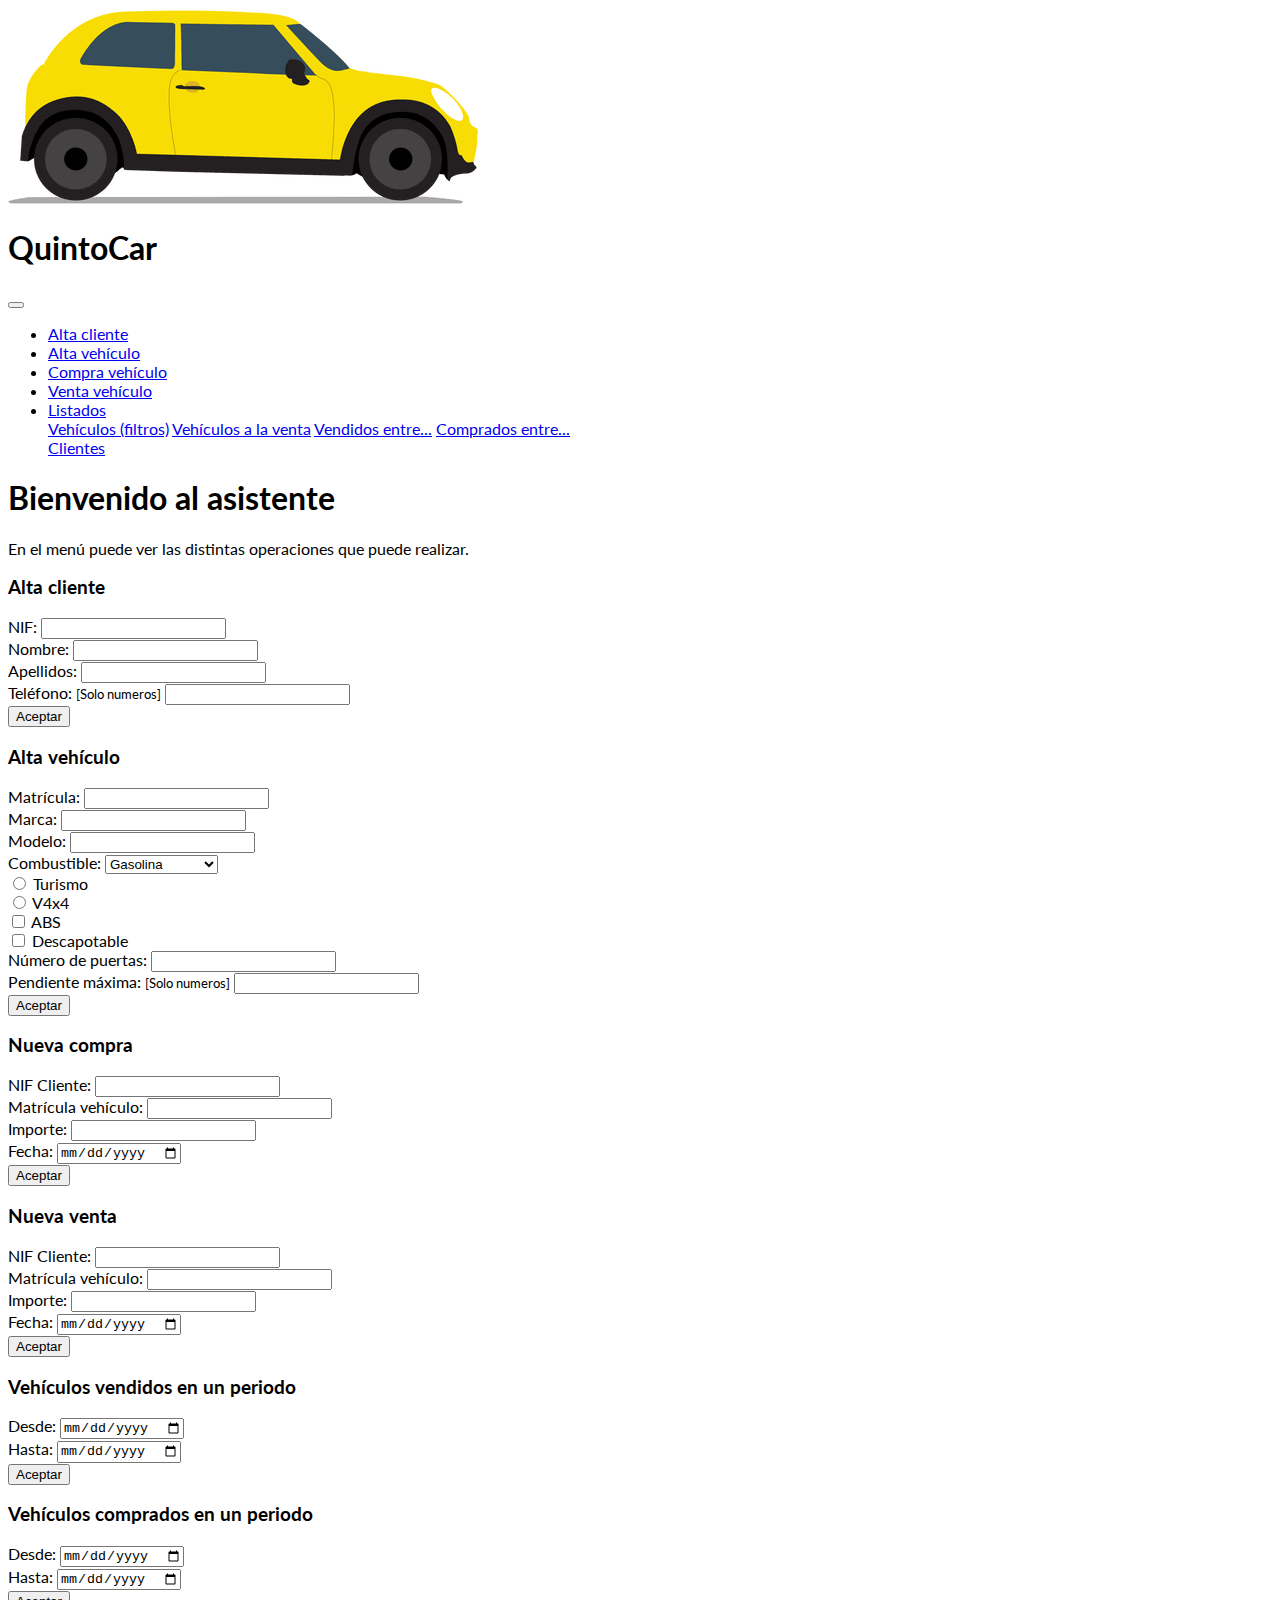
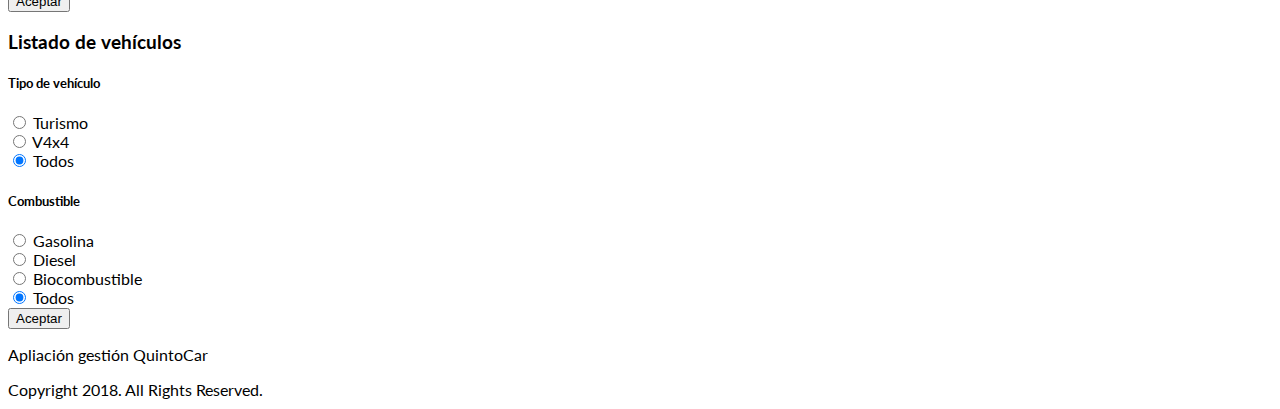
<file: index.html>
<!DOCTYPE html>
<html>
<head>
	<title>QuintoCar - CompraVenta de coches</title>
	<meta charset="utf-8">
    <meta name="viewport" content="width=device-width, initial-scale=1, shrink-to-fit=no">
    <!-- Bootstrap CSS -->
    <link rel="stylesheet" href="https://stackpath.bootstrapcdn.com/bootstrap/4.1.3/css/bootstrap.min.css" integrity="sha384-MCw98/SFnGE8fJT3GXwEOngsV7Zt27NXFoaoApmYm81iuXoPkFOJwJ8ERdknLPMO" crossorigin="anonymous">
    <!-- Optional JavaScript -->
    <!-- jQuery first, then Popper.js, then Bootstrap JS -->
    <script src="https://code.jquery.com/jquery-3.3.1.slim.min.js" integrity="sha384-q8i/X+965DzO0rT7abK41JStQIAqVgRVzpbzo5smXKp4YfRvH+8abtTE1Pi6jizo" crossorigin="anonymous"></script>
    <script src="https://cdnjs.cloudflare.com/ajax/libs/popper.js/1.14.3/umd/popper.min.js" integrity="sha384-ZMP7rVo3mIykV+2+9J3UJ46jBk0WLaUAdn689aCwoqbBJiSnjAK/l8WvCWPIPm49" crossorigin="anonymous"></script>
    <script src="https://stackpath.bootstrapcdn.com/bootstrap/4.1.3/js/bootstrap.min.js" integrity="sha384-ChfqqxuZUCnJSK3+MXmPNIyE6ZbWh2IMqE241rYiqJxyMiZ6OW/JmZQ5stwEULTy" crossorigin="anonymous"></script>
    <link rel="stylesheet" href="estilo.css">
    <!--fuente-->
    <link href="https://fonts.googleapis.com/css?family=Lato" rel="stylesheet">
</head>
<body>
	<!--titulo-->
	<div class="jumbotron jumbotron-fluid py-4 bg-primary my-0">
		<div class="container-fluid justify-content-start">
			<div class="row">
				<div class="col-2">
				<a href="#" onclick="mostrarFrm('bienvenida'); return false">
					<img src="logo.png" class="img-fluid">
				</a>
				</div>
				<div class="col d-flex align-items-end">
					<h1 class="text-white">QuintoCar</h1>
				</div>
			</div>
		</div>
	</div>
	<!--menu-->
	<nav class="navbar navbar-expand-sm navbar-dark bg-dark">
		<button class="navbar-toggler" type="button" data-toggle="collapse" data-target="#menuCollapse" aria-controls="menuCollapse" aria-expanded="false" aria-label="Toggle navigation">
   	 		<span class="navbar-toggler-icon"></span>
  		</button>
		<div class="collapse navbar-collapse" id="menuCollapse">
		    <ul class="navbar-nav">
		      <li class="nav-item">
		        <a href="#" class="nav-link" onclick="mostrarFrm('divAltaCliente'); return false">Alta cliente</a>
		      </li>
		      <li class="nav-item">
		        <a href="#" class="nav-link" onclick="mostrarFrm('divAltaVehiculo'); return false">Alta vehículo</a>
		      </li>
		      <li class="nav-item">
		        <a href="#" class="nav-link" onclick="mostrarFrm('divCompraVehiculo'); return false">Compra vehículo</a>
		      </li>
		      <li class="nav-item">
		        <a href="#" class="nav-link" onclick="mostrarFrm('divVentaVehiculo'); return false">Venta vehículo</a>
		      </li>		      
		      <li class="nav-item dropdown">
		        <a class="nav-link dropdown-toggle" href="#" role="button" data-toggle="dropdown" aria-haspopup="true" aria-expanded="false">
		          Listados
		        </a>
		        <div class="dropdown-menu" aria-labelledby="navbarDropdown">
		          <a href="#" class="dropdown-item" onclick="mostrarFrm('divListVehiculos'); return false">Vehículos (filtros)</a>
		          <a href="#" class="dropdown-item" onclick="window.open('listadoVehiculosVenta.html','_blank'); return false">Vehículos a la venta</a>
		          <a href="#" class="dropdown-item" onclick="mostrarFrm('divListVendidos'); return false">Vendidos entre...</a>
		          <a href="#" class="dropdown-item" onclick="mostrarFrm('divListComprados'); return false">Comprados entre...</a>
		          <div class="dropdown-divider"></div>
		          <a href="#" class="dropdown-item" onclick="window.open('listadoClientes.html','_blank'); return false">Clientes</a>
		        </div>
		      </li>
		    </ul>
		  </div>
		</nav>
	<!--contenido-->
	<div class="container-fluid bg-light p-4">
		<div class="row" id="bienvenida">
			<div class="col">
				<h1>Bienvenido al asistente</h1>
				<p>En el menú puede ver las distintas operaciones que puede realizar.</p>
			</div>
		</div>
		<div class="row d-none" id="divAltaCliente">
			<div class="col-7">
				<h3>Alta cliente</h3>
				<!--formulario alta cliente-->
				<form class="m-2" id="frmAltaCliente" name="frmAltaCliente">
				  <div class="form-group">
				    <label for="txtNIF" class="mb-0">NIF:</label>
				    <input type="text" class="form-control" id="txtNIF" name="txtNIF">
				  </div>
				  <div class="form-group">
				    <label for="txtNombre" class="mb-0">Nombre:</label>
				    <input type="text" class="form-control" id="txtNombre" name="txtNombre">
				  </div>
				  <div class="form-group">
				    <label for="txtApellidos" class="mb-0">Apellidos:</label>
				    <input type="text" class="form-control" id="txtApellidos" name="txtApellidos">
				  </div>
				  <div class="form-group">
				    <label for="txtTelefono" class="mb-0">Teléfono: <small>[Solo numeros]</small></label>
				    <input type="text" class="form-control" id="txtTelefono" name="txtTelefono">
				  </div>
				  <input type="button" class="btn btn-primary" id="btnAltaCliente" name="btnAltaCliente" onclick="altaCliente();" value="Aceptar"/>
				</form>
			</div>
		</div>
		<div class="row d-none" id="divAltaVehiculo">
			<div class="col-7">
				<h3>Alta vehículo</h3>
				<!--formulario alta vehiculo-->
				<form class="m-2" id="frmAltaVehiculo">
					<div class="form-group">
				    	<label for="txtMatricula" class="mb-0">Matrícula:</label>
				    	<input type="text" class="form-control" id="txtMatricula" name="txtMatricula">
				  	</div>				
				  	<div class="form-group">
					    <label for="txtMarca" class="mb-0">Marca:</label>
					    <input type="text" class="form-control" id="txtMarca" name="txtMarca">
				  	</div>
				  	<div class="form-group">
				    	<label for="txtModelo" class="mb-0">Modelo:</label>
					    <input type="text" class="form-control" id="txtModelo" name="txtModelo">
					</div>

					<div class="form-group">
    					<label for="txtCombustible" class="mb-0">Combustible:</label>
    					<select class="form-control" id="selectCombustible" name="selectCombustible">
					      <option>Gasolina</option>
					      <option>Diesel</option>
					      <option>Biocombustible</option>
					    </select>
					</div>

					<div class="form-group">
						<div class="form-check form-check-inline">
						  <input class="form-check-input" type="radio" name="tipoVehiculo" id="radioTurismo" value="turismo">
						  <label class="form-check-label" for="radioTurismo">Turismo</label>
						</div>
						<div class="form-check form-check-inline">
						  <input class="form-check-input" type="radio" name="tipoVehiculo" id="radio4x4" value="4x4">
						  <label class="form-check-label" for="radio4x4">V4x4</label>
						</div>
					</div>

				    <div class="form-group d-none" id="opcionesTurismo">
				    	<div class="form-group">
				    	<div class="form-check form-check-inline">
  							<input class="form-check-input" type="checkbox" id="chkbxABS" value="abs">
  							<label class="form-check-label" for="chkbxABS">ABS</label>
						</div>
						<div class="form-check form-check-inline">
  							<input class="form-check-input" type="checkbox" id="chkbxDescapotable" value="descapotable">
							<label class="form-check-label" for="chkbxDescapotable">Descapotable</label>
						</div>
						</div>
						<div class="form-group">
						<label for="txtnPuertas" class="mb-0">Número de puertas:</label>
				    	<input type="text" class="form-control" id="txtnPuertas" name="txtnPuertas">
				    	</div>
				    </div>
				    <div class="form-group d-none" id="opcionesV4x4">
					  <div class="form-group">
					    <label for="txtPendiente" class="mb-0">Pendiente máxima: <small>[Solo numeros]</small></label>
					    <input type="text" class="form-control" id="txtPendiente" name="txtPendiente">
					  </div>
				    </div>
				  <input type="button" class="btn btn-primary" id="btnAltaVehiculo" name="btnAltaVehiculo" onclick="altaVehiculo();" value="Aceptar"/>
				</form>
			</div>
		</div>
		<div class="row d-none" id="divCompraVehiculo">
			<div class="col-7">
				<h3>Nueva compra</h3>
				<!--formulario compra-->
				<form class="m-2" id="frmCompraVehiculo" name="frmCompraVehiculo">
				  <div class="form-group">
				    <label for="txtClienteCompra" class="mb-0">NIF Cliente:</label>
				    <input type="text" class="form-control" id="txtClienteCompra" name="txtClienteCompra">
				  </div>
				  <div class="form-group">
				    <label for="txtVehiculoCompra" class="mb-0">Matrícula vehículo:</label>
				    <input type="text" class="form-control" id="txtVehiculoCompra" name="txtVehiculoCompra">
				  </div>
				  <div class="form-group">
				    <label for="txtImporteCompra" class="mb-0">Importe:</label>
				    <input type="text" class="form-control" id="txtImporteCompra" name="txtImporteCompra">
				  </div>				  
				  <div class="form-group">
				    <label for="FechaCompra" class="mb-0">Fecha:</label>
				    <input type="date" class="form-control" id="fechaCompra" name="fechaCompra">
				  </div>
				  <input type="button" class="btn btn-primary" id="btnCompraVehiculo" name="btnCompraVehiculo" onclick="compraVehiculo();" value="Aceptar"/>
				</form>
			</div>
		</div>
		<div class="row d-none" id="divVentaVehiculo">
			<div class="col-7">
				<h3>Nueva venta</h3>
				<!--formulario venta-->
				<form class="m-2" id="frmVentaVehiculo" name="frmVentaVehiculo">
				  <div class="form-group">
				    <label for="txtClienteVenta" class="mb-0">NIF Cliente:</label>
				    <input type="text" class="form-control" id="txtClienteVenta" name="txtClienteVenta">
				  </div>
				  <div class="form-group">
				    <label for="txtVehiculoVenta" class="mb-0">Matrícula vehículo:</label>
				    <input type="text" class="form-control" id="txtVehiculoVenta" name="txtVehiculoVenta">
				  </div>
				  <div class="form-group">
				    <label for="txtImporteVenta" class="mb-0">Importe:</label>
				    <input type="text" class="form-control" id="txtImporteVenta" name="txtImporteVenta">
				  </div>				  
				  <div class="form-group">
				    <label for="FechaVenta" class="mb-0">Fecha:</label>
				    <input type="date" class="form-control" id="fechaVenta" name="fechaVenta">
				  </div>
				  <input type="button" class="btn btn-primary" id="btnVentaVehiculo" name="btnVentaVehiculo" onclick="ventaVehiculo();" value="Aceptar"/>
				</form>
			</div>
		</div>
		<div class="row d-none" id="divListVendidos">
			<div class="col-7">
				<h3>Vehículos vendidos en un periodo</h3>
				<!--formulario listado vendido periodo-->
				<form class="m-2" id="frmListVendidos" name="frmListVendidos">
					<div class="form-group">
				    	<label for="fechaVentaInicio" class="mb-0">Desde:</label>
				    	<input type="date" class="form-control" id="fechaVentaInicio" name="fechaVentaInicio">
				  	</div>
					<div class="form-group">
				    	<label for="fechaVentaFin" class="mb-0">Hasta:</label>
				    	<input type="date" class="form-control" id="fechaVentaFin" name="fechaVentaFin">
				  	</div>				  
				  <input type="button" class="btn btn-primary" id="btnListVehiculosVendidos" name="btnListVehiculosVendidos" onclick="window.open('listadoVehiculosVendidos.html','_blank');" value="Aceptar"/>
				</form>
			</div>
		</div>
		<div class="row d-none" id="divListComprados">
			<div class="col-7">
				<h3>Vehículos comprados en un periodo</h3>
				<!--formulario listado comprado periodo-->
				<form class="m-2" id="frmListComprados" name="frmListComprados">
					<div class="form-group">
				    	<label for="fechaCompraInicio" class="mb-0">Desde:</label>
				    	<input type="date" class="form-control" id="fechaCompraInicio" name="fechaCompraInicio">
				  	</div>
					<div class="form-group">
				    	<label for="fechaCompraFin" class="mb-0">Hasta:</label>
				    	<input type="date" class="form-control" id="fechaCompraFin" name="fechaCompraFin">
				  	</div>				  
				  <input type="button" class="btn btn-primary" id="btnListVehiculosComprados" name="btnListVehiculosComprados" onclick="window.open('listadoVehiculosComprados.html','_blank');" value="Aceptar"/>
				</form>
			</div>
		</div>
		<div class="row d-none" id="divListVehiculos">
			<div class="col-7">
				<h3>Listado de vehículos</h3>
				<!--formulario listado filtro-->
				<form class="m-2" id="frmListVehiculos" name="frmListVehiculos">
					<div class="form-group">
						<h5>Tipo de vehículo</h5>
						<div class="form-check form-check-inline">
						  <input class="form-check-input" type="radio" name="tipoVehiculoList" id="radTurismo" value="Turismo">
						  <label class="form-check-label" for="radTurismo">Turismo</label>
						</div>
						<div class="form-check form-check-inline">
						  <input class="form-check-input" type="radio" name="tipoVehiculoList" id="rad4x4" value="V4x4">
						  <label class="form-check-label" for="rad4x4">V4x4</label>
						</div>
						<div class="form-check form-check-inline">
						  <input class="form-check-input" type="radio" name="tipoVehiculoList" id="radTodos" value="all" checked="checked">
						  <label class="form-check-label" for="radTodos">Todos</label>
						</div>
					</div>
					<div class="form-group">
						<h5>Combustible</h5>
						<div class="form-check form-check-inline">
						  <input class="form-check-input" type="radio" name="tipoCombustible" id="radGasolina" value="Gasolina">
						  <label class="form-check-label" for="radGasolina">Gasolina</label>
						</div>
						<div class="form-check form-check-inline">
						  <input class="form-check-input" type="radio" name="tipoCombustible" id="radDiesel" value="Diesel">
						  <label class="form-check-label" for="radDiesel">Diesel</label>
						</div>
						<div class="form-check form-check-inline">
						  <input class="form-check-input" type="radio" name="tipoCombustible" id="radBiocombustible" value="Biocombustible">
						  <label class="form-check-label" for="radBiocombustible">Biocombustible</label>
						</div>
						<div class="form-check form-check-inline">
						  <input class="form-check-input" type="radio" name="tipoCombustible" id="radAll" value="all" checked="checked">
						  <label class="form-check-label" for="radAll">Todos</label>
						</div>
					</div>
					<input type="button" class="btn btn-primary" id="btnListadoFiltros" name="btnListadoFiltros" onclick="window.open('listadoVehiculosFiltros.html','_blank');" value="Aceptar"/>
				</form>
			</div>
		</div>
	</div>
<!--footer-->
<div class="jumbotron jumbotron-fluid text-center p-2 mb-0 bg-dark sticky-bottom">
	<div class="container">
		<div class="row">
			<div class="col-12">
				<p class="text-white-50">Apliación gestión QuintoCar</p>
				<p class="text-white-50">Copyright 2018. All Rights Reserved.</p>
			</div>
		</div>
	</div>
</div>

<!--objetos-->
<script type="text/javascript" src="objetos.js"></script>
<!--codigo-->
<script type="text/javascript"" src="acciones.js"></script>

</body>
</html>
</file>
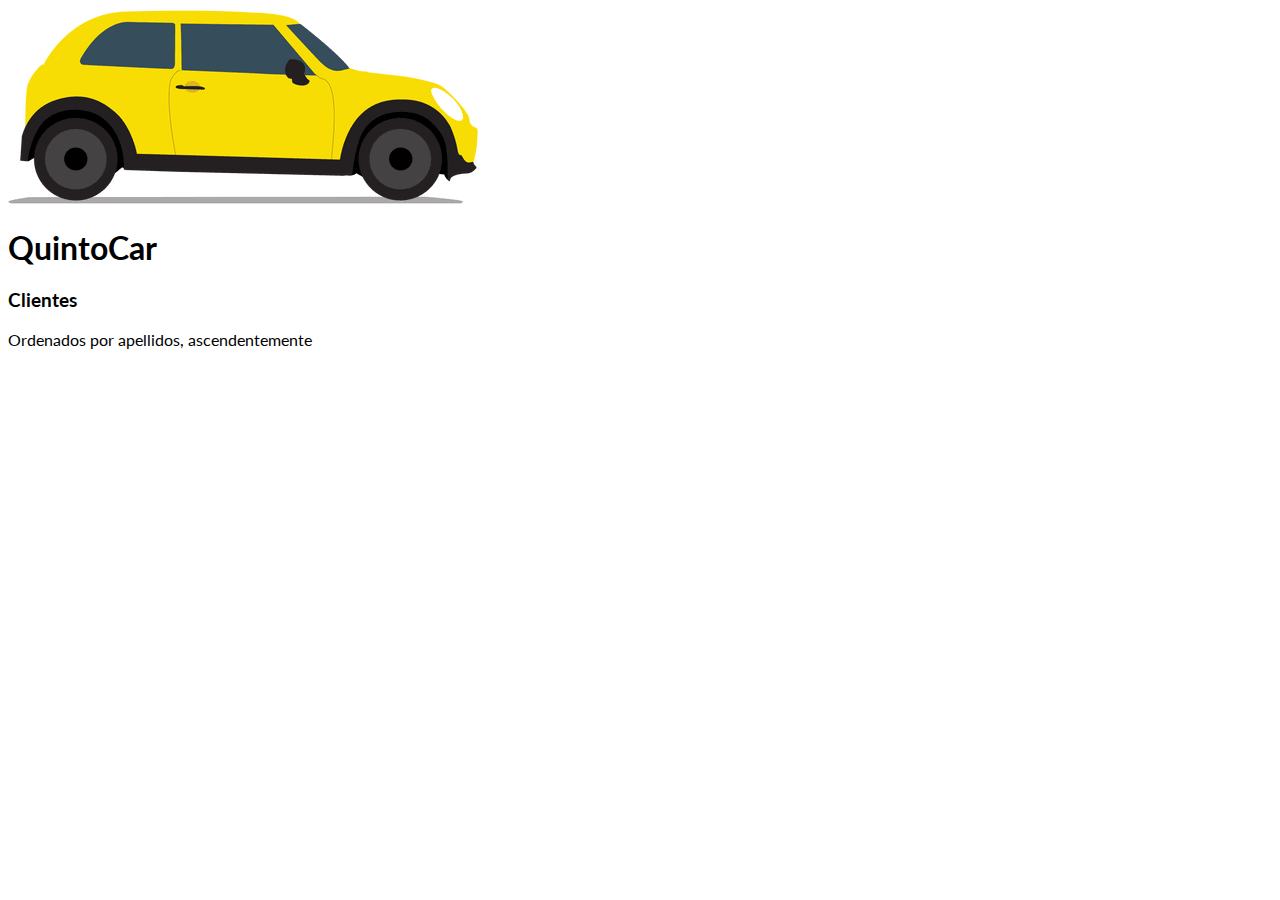
<file: listadoClientes.html>
<!DOCTYPE html>
<html>
<head>
	<title>QuintoCar - Clientes</title>
	<meta charset="utf-8">
    <meta name="viewport" content="width=device-width, initial-scale=1, shrink-to-fit=no">
    <!-- Bootstrap CSS -->
    <link rel="stylesheet" href="https://stackpath.bootstrapcdn.com/bootstrap/4.1.3/css/bootstrap.min.css" integrity="sha384-MCw98/SFnGE8fJT3GXwEOngsV7Zt27NXFoaoApmYm81iuXoPkFOJwJ8ERdknLPMO" crossorigin="anonymous">
    <!-- Optional JavaScript -->
    <!-- jQuery first, then Popper.js, then Bootstrap JS -->
    <script src="https://code.jquery.com/jquery-3.3.1.slim.min.js" integrity="sha384-q8i/X+965DzO0rT7abK41JStQIAqVgRVzpbzo5smXKp4YfRvH+8abtTE1Pi6jizo" crossorigin="anonymous"></script>
    <script src="https://cdnjs.cloudflare.com/ajax/libs/popper.js/1.14.3/umd/popper.min.js" integrity="sha384-ZMP7rVo3mIykV+2+9J3UJ46jBk0WLaUAdn689aCwoqbBJiSnjAK/l8WvCWPIPm49" crossorigin="anonymous"></script>
    <script src="https://stackpath.bootstrapcdn.com/bootstrap/4.1.3/js/bootstrap.min.js" integrity="sha384-ChfqqxuZUCnJSK3+MXmPNIyE6ZbWh2IMqE241rYiqJxyMiZ6OW/JmZQ5stwEULTy" crossorigin="anonymous"></script>
    <link rel="stylesheet" href="estilo.css">
    <!--fuente-->
    <link href="https://fonts.googleapis.com/css?family=Lato" rel="stylesheet">
</head>
<body>
<div class="jumbotron jumbotron-fluid py-4 bg-primary my-0">
        <div class="container-fluid justify-content-start">
            <div class="row">
                <div class="col-2">
                    <img src="logo.png" class="img-fluid">
                </div>
                <div class="col d-flex align-items-end">
                    <h1 class="text-white">QuintoCar</h1>
                </div>
            </div>
        </div>
    </div>
    <div class="container-fluid">
        <div class="row bg-dark p-2 mb-3">
            <div class="col">
                <h3 class="text-white">Clientes</h3>
                <p class="text-white">Ordenados por apellidos, ascendentemente</p>
            </div>
        </div>
    </div>
    <div class="container">
        <div class="row">
            <div id="capa" class="col"></div>
        </div>
    </div>
    <script type="text/javascript">
        document.getElementById("capa").innerHTML=window.opener.oQuintoCar.listadoClientes();
    </script>
</body>
</html>
</file>
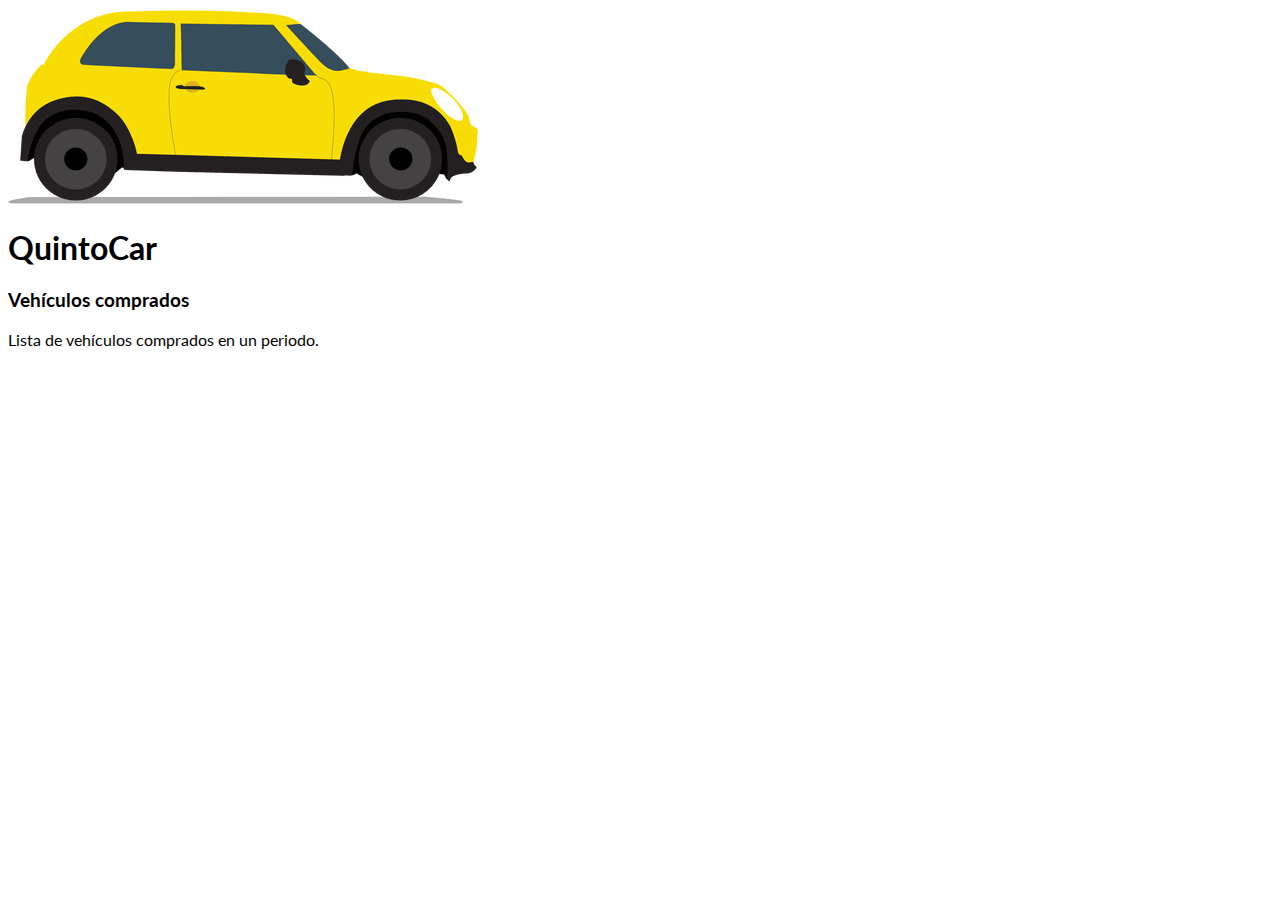
<file: listadoVehiculosComprados.html>
<!DOCTYPE html>
<html>
<head>
	<title>QuintoCar - Comrpas entre</title>
	<meta charset="utf-8">
    <meta name="viewport" content="width=device-width, initial-scale=1, shrink-to-fit=no">
    <!-- Bootstrap CSS -->
    <link rel="stylesheet" href="https://stackpath.bootstrapcdn.com/bootstrap/4.1.3/css/bootstrap.min.css" integrity="sha384-MCw98/SFnGE8fJT3GXwEOngsV7Zt27NXFoaoApmYm81iuXoPkFOJwJ8ERdknLPMO" crossorigin="anonymous">
    <!-- Optional JavaScript -->
    <!-- jQuery first, then Popper.js, then Bootstrap JS -->
    <script src="https://code.jquery.com/jquery-3.3.1.slim.min.js" integrity="sha384-q8i/X+965DzO0rT7abK41JStQIAqVgRVzpbzo5smXKp4YfRvH+8abtTE1Pi6jizo" crossorigin="anonymous"></script>
    <script src="https://cdnjs.cloudflare.com/ajax/libs/popper.js/1.14.3/umd/popper.min.js" integrity="sha384-ZMP7rVo3mIykV+2+9J3UJ46jBk0WLaUAdn689aCwoqbBJiSnjAK/l8WvCWPIPm49" crossorigin="anonymous"></script>
    <script src="https://stackpath.bootstrapcdn.com/bootstrap/4.1.3/js/bootstrap.min.js" integrity="sha384-ChfqqxuZUCnJSK3+MXmPNIyE6ZbWh2IMqE241rYiqJxyMiZ6OW/JmZQ5stwEULTy" crossorigin="anonymous"></script>
    <link rel="stylesheet" href="estilo.css">
    <!--fuente-->
    <link href="https://fonts.googleapis.com/css?family=Lato" rel="stylesheet">
</head>
<body>
    <div class="jumbotron jumbotron-fluid py-4 bg-primary my-0">
        <div class="container-fluid justify-content-start">
            <div class="row">
                <div class="col-2">
                    <img src="logo.png" class="img-fluid">
                </div>
                <div class="col d-flex align-items-end">
                    <h1 class="text-white">QuintoCar</h1>
                </div>
            </div>
        </div>
    </div>
    <div class="container-fluid">
        <div class="row bg-dark p-2 mb-3">
            <div class="col">
                <h3 class="text-white">Vehículos comprados</h3>
                <p class="text-white">Lista de vehículos comprados en un periodo.</p>
            </div>
        </div>
    </div>
    <div class="container">
        <div class="row">
            <div id="capa" class="col"></div>
        </div>
    </div>
    <script type="text/javascript">
        document.getElementById("capa").innerHTML=window.opener.oQuintoCar.listadoComprasPeriodo(window.opener.frmListComprados.fechaCompraInicio.value, window.opener.frmListComprados.fechaCompraFin.value);
    </script>
</body>
</html>
</file>
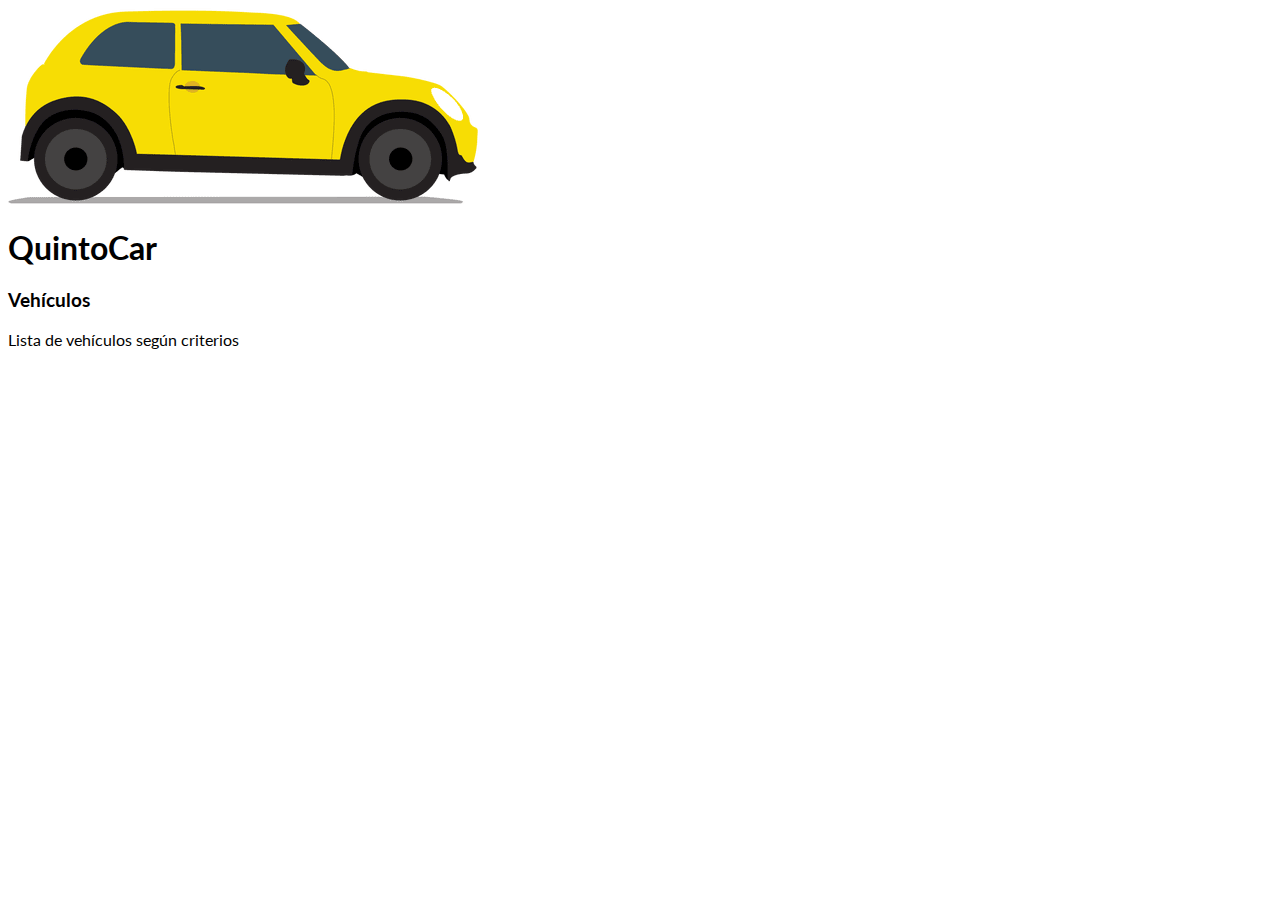
<file: listadoVehiculosFiltros.html>
<!DOCTYPE html>
<html>
<head>
	<title>QuintoCar - Vehiculos</title>
	<meta charset="utf-8">
    <meta name="viewport" content="width=device-width, initial-scale=1, shrink-to-fit=no">
    <!-- Bootstrap CSS -->
    <link rel="stylesheet" href="https://stackpath.bootstrapcdn.com/bootstrap/4.1.3/css/bootstrap.min.css" integrity="sha384-MCw98/SFnGE8fJT3GXwEOngsV7Zt27NXFoaoApmYm81iuXoPkFOJwJ8ERdknLPMO" crossorigin="anonymous">
    <!-- Optional JavaScript -->
    <!-- jQuery first, then Popper.js, then Bootstrap JS -->
    <script src="https://code.jquery.com/jquery-3.3.1.slim.min.js" integrity="sha384-q8i/X+965DzO0rT7abK41JStQIAqVgRVzpbzo5smXKp4YfRvH+8abtTE1Pi6jizo" crossorigin="anonymous"></script>
    <script src="https://cdnjs.cloudflare.com/ajax/libs/popper.js/1.14.3/umd/popper.min.js" integrity="sha384-ZMP7rVo3mIykV+2+9J3UJ46jBk0WLaUAdn689aCwoqbBJiSnjAK/l8WvCWPIPm49" crossorigin="anonymous"></script>
    <script src="https://stackpath.bootstrapcdn.com/bootstrap/4.1.3/js/bootstrap.min.js" integrity="sha384-ChfqqxuZUCnJSK3+MXmPNIyE6ZbWh2IMqE241rYiqJxyMiZ6OW/JmZQ5stwEULTy" crossorigin="anonymous"></script>
    <link rel="stylesheet" href="estilo.css">
    <!--fuente-->
    <link href="https://fonts.googleapis.com/css?family=Lato" rel="stylesheet">
</head>
<body>
    <div class="jumbotron jumbotron-fluid py-4 bg-primary my-0">
        <div class="container-fluid justify-content-start">
            <div class="row">
                <div class="col-2">
                    <img src="logo.png" class="img-fluid">
                </div>
                <div class="col d-flex align-items-end">
                    <h1 class="text-white">QuintoCar</h1>
                </div>
            </div>
        </div>
    </div>
    <div class="container-fluid">
        <div class="row bg-dark p-2 mb-3">
            <div class="col">
                <h3 class="text-white">Vehículos</h3>
                <p class="text-white">Lista de vehículos según criterios</p>
            </div>
        </div>
    </div>
    <div class="container">
        <div class="row">
            <div id="capa" class="col"></div>
        </div>
    </div>
    <script type="text/javascript">
        document.getElementById("capa").innerHTML=window.opener.oQuintoCar.listadoVehiculos(window.opener.frmListVehiculos.tipoVehiculoList.value, window.opener.frmListVehiculos.tipoCombustible.value);
    </script>
</body>
</html>
</file>
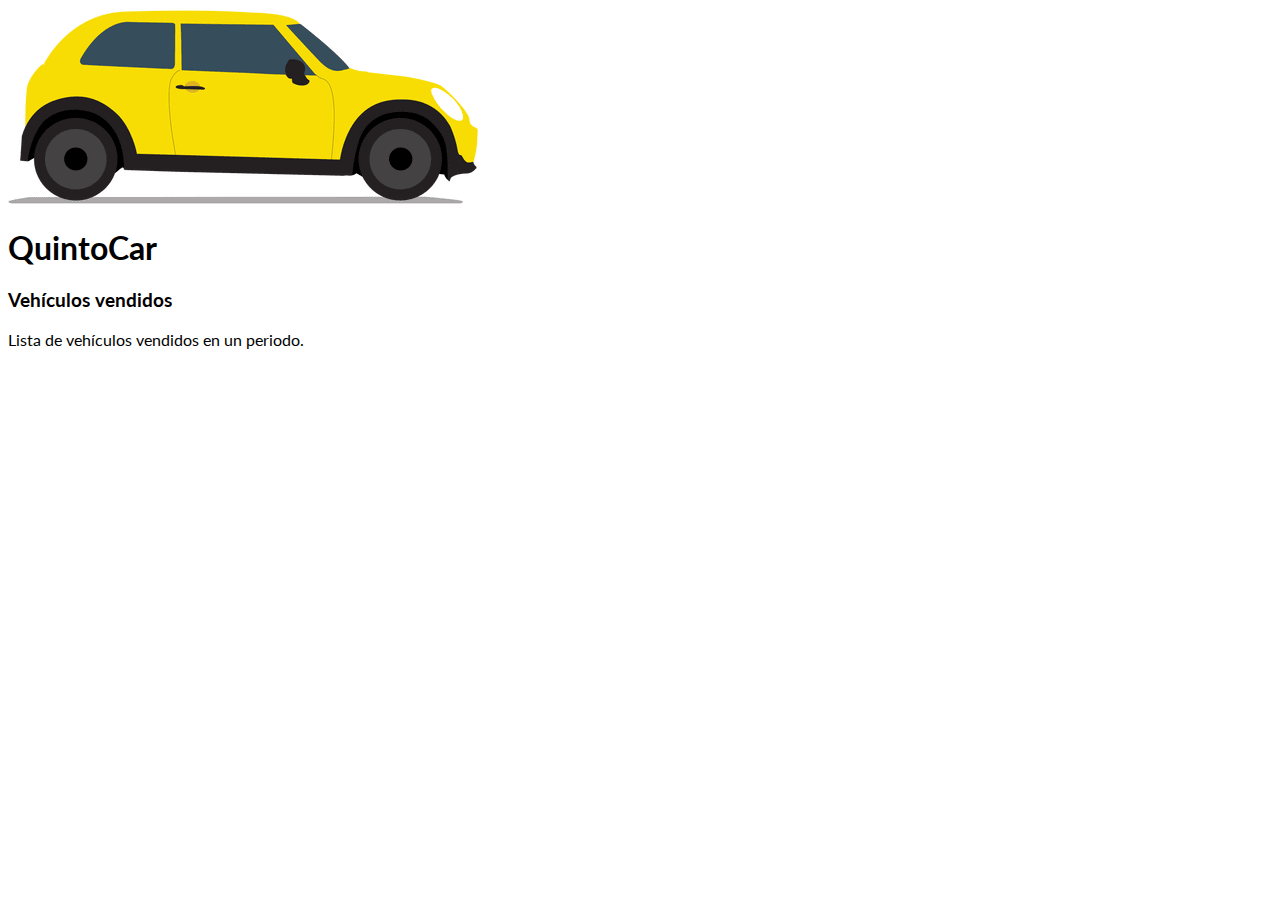
<file: listadoVehiculosVendidos.html>
<!DOCTYPE html>
<html>
<head>
	<title>QuintoCar - Ventas entre</title>
	<meta charset="utf-8">
    <meta name="viewport" content="width=device-width, initial-scale=1, shrink-to-fit=no">
    <!-- Bootstrap CSS -->
    <link rel="stylesheet" href="https://stackpath.bootstrapcdn.com/bootstrap/4.1.3/css/bootstrap.min.css" integrity="sha384-MCw98/SFnGE8fJT3GXwEOngsV7Zt27NXFoaoApmYm81iuXoPkFOJwJ8ERdknLPMO" crossorigin="anonymous">
    <!-- Optional JavaScript -->
    <!-- jQuery first, then Popper.js, then Bootstrap JS -->
    <script src="https://code.jquery.com/jquery-3.3.1.slim.min.js" integrity="sha384-q8i/X+965DzO0rT7abK41JStQIAqVgRVzpbzo5smXKp4YfRvH+8abtTE1Pi6jizo" crossorigin="anonymous"></script>
    <script src="https://cdnjs.cloudflare.com/ajax/libs/popper.js/1.14.3/umd/popper.min.js" integrity="sha384-ZMP7rVo3mIykV+2+9J3UJ46jBk0WLaUAdn689aCwoqbBJiSnjAK/l8WvCWPIPm49" crossorigin="anonymous"></script>
    <script src="https://stackpath.bootstrapcdn.com/bootstrap/4.1.3/js/bootstrap.min.js" integrity="sha384-ChfqqxuZUCnJSK3+MXmPNIyE6ZbWh2IMqE241rYiqJxyMiZ6OW/JmZQ5stwEULTy" crossorigin="anonymous"></script>
    <link rel="stylesheet" href="estilo.css">
    <!--fuente-->
    <link href="https://fonts.googleapis.com/css?family=Lato" rel="stylesheet">
</head>
<body>
    <div class="jumbotron jumbotron-fluid py-4 bg-primary my-0">
        <div class="container-fluid justify-content-start">
            <div class="row">
                <div class="col-2">
                    <img src="logo.png" class="img-fluid">
                </div>
                <div class="col d-flex align-items-end">
                    <h1 class="text-white">QuintoCar</h1>
                </div>
            </div>
        </div>
    </div>
    <div class="container-fluid">
        <div class="row bg-dark p-2 mb-3">
            <div class="col">
                <h3 class="text-white">Vehículos vendidos</h3>
                <p class="text-white">Lista de vehículos vendidos en un periodo.</p>
            </div>
        </div>
    </div>
    <div class="container">
        <div class="row">
            <div id="capa" class="col"></div>
        </div>
    </div>
    <script type="text/javascript">
        document.getElementById("capa").innerHTML=window.opener.oQuintoCar.listadoVendidosPeriodo(window.opener.frmListVendidos.fechaVentaInicio.value, window.opener.frmListVendidos.fechaVentaFin.value);
    </script>
</body>
</html>
</file>
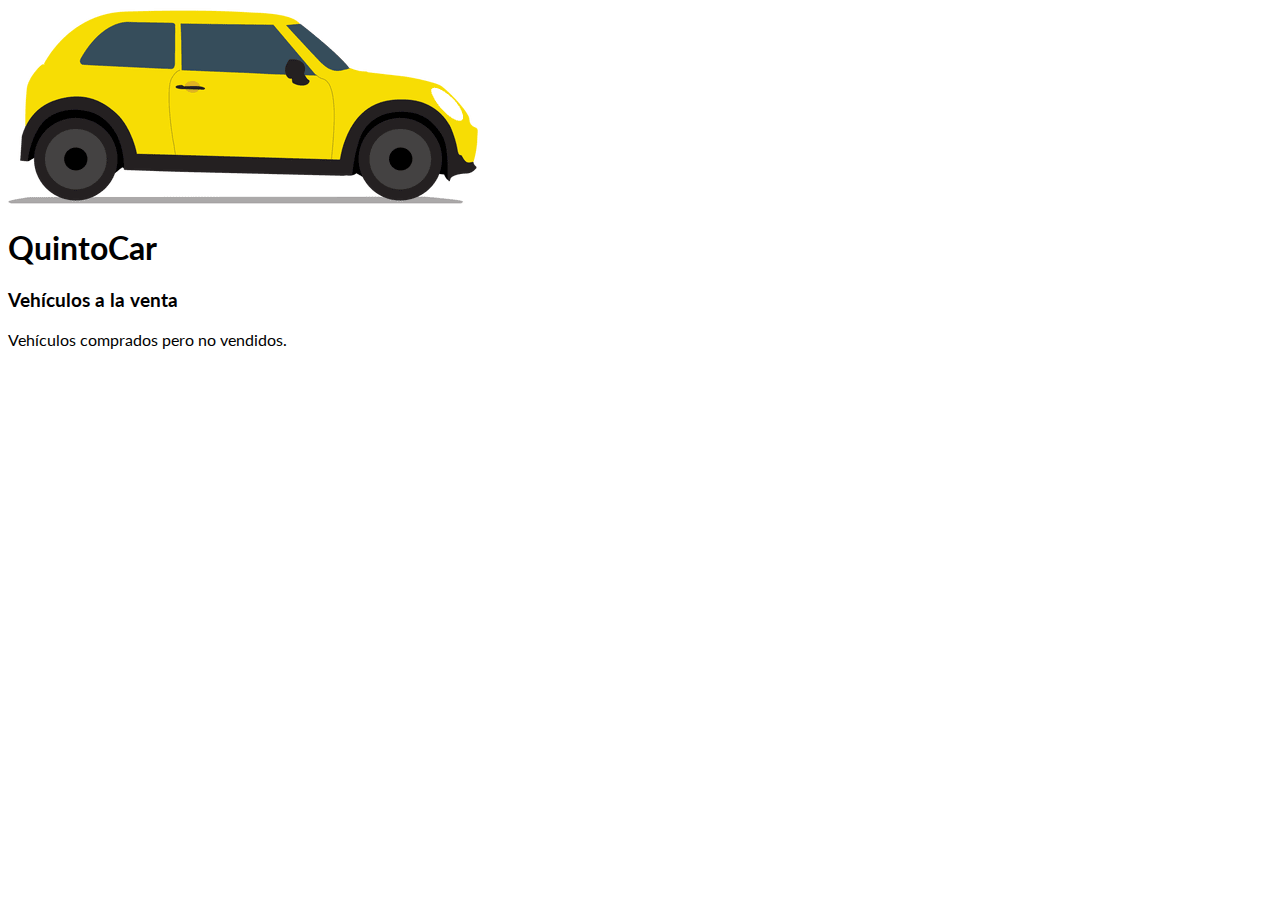
<file: listadoVehiculosVenta.html>
<!DOCTYPE html>
<html>
<head>
	<title>QuintoCar - Vehiculos a la venta</title>
	<meta charset="utf-8">
    <meta name="viewport" content="width=device-width, initial-scale=1, shrink-to-fit=no">
    <!-- Bootstrap CSS -->
    <link rel="stylesheet" href="https://stackpath.bootstrapcdn.com/bootstrap/4.1.3/css/bootstrap.min.css" integrity="sha384-MCw98/SFnGE8fJT3GXwEOngsV7Zt27NXFoaoApmYm81iuXoPkFOJwJ8ERdknLPMO" crossorigin="anonymous">
    <!-- Optional JavaScript -->
    <!-- jQuery first, then Popper.js, then Bootstrap JS -->
    <script src="https://code.jquery.com/jquery-3.3.1.slim.min.js" integrity="sha384-q8i/X+965DzO0rT7abK41JStQIAqVgRVzpbzo5smXKp4YfRvH+8abtTE1Pi6jizo" crossorigin="anonymous"></script>
    <script src="https://cdnjs.cloudflare.com/ajax/libs/popper.js/1.14.3/umd/popper.min.js" integrity="sha384-ZMP7rVo3mIykV+2+9J3UJ46jBk0WLaUAdn689aCwoqbBJiSnjAK/l8WvCWPIPm49" crossorigin="anonymous"></script>
    <script src="https://stackpath.bootstrapcdn.com/bootstrap/4.1.3/js/bootstrap.min.js" integrity="sha384-ChfqqxuZUCnJSK3+MXmPNIyE6ZbWh2IMqE241rYiqJxyMiZ6OW/JmZQ5stwEULTy" crossorigin="anonymous"></script>
    <link rel="stylesheet" href="estilo.css">
    <!--fuente-->
    <link href="https://fonts.googleapis.com/css?family=Lato" rel="stylesheet">
</head>
<body>
    <div class="jumbotron jumbotron-fluid py-4 bg-primary my-0">
        <div class="container-fluid justify-content-start">
            <div class="row">
                <div class="col-2">
                    <img src="logo.png" class="img-fluid">
                </div>
                <div class="col d-flex align-items-end">
                    <h1 class="text-white">QuintoCar</h1>
                </div>
            </div>
        </div>
    </div>
    <div class="container-fluid">
        <div class="row bg-dark p-2 mb-3">
            <div class="col">
                <h3 class="text-white">Vehículos a la venta</h3>
                <p class="text-white">Vehículos comprados pero no vendidos.</p>
            </div>
        </div>
    </div>
    <div class="container">
        <div class="row">
            <div id="capa" class="col"></div>
        </div>
    </div>
    <script type="text/javascript">
        document.getElementById("capa").innerHTML=window.opener.oQuintoCar.listadoALaVenta();
    </script>
</body>
</html>
</file>
<file: estilo.css>
body{
	font-family: 'Lato', sans-serif;
	
}
</file>
